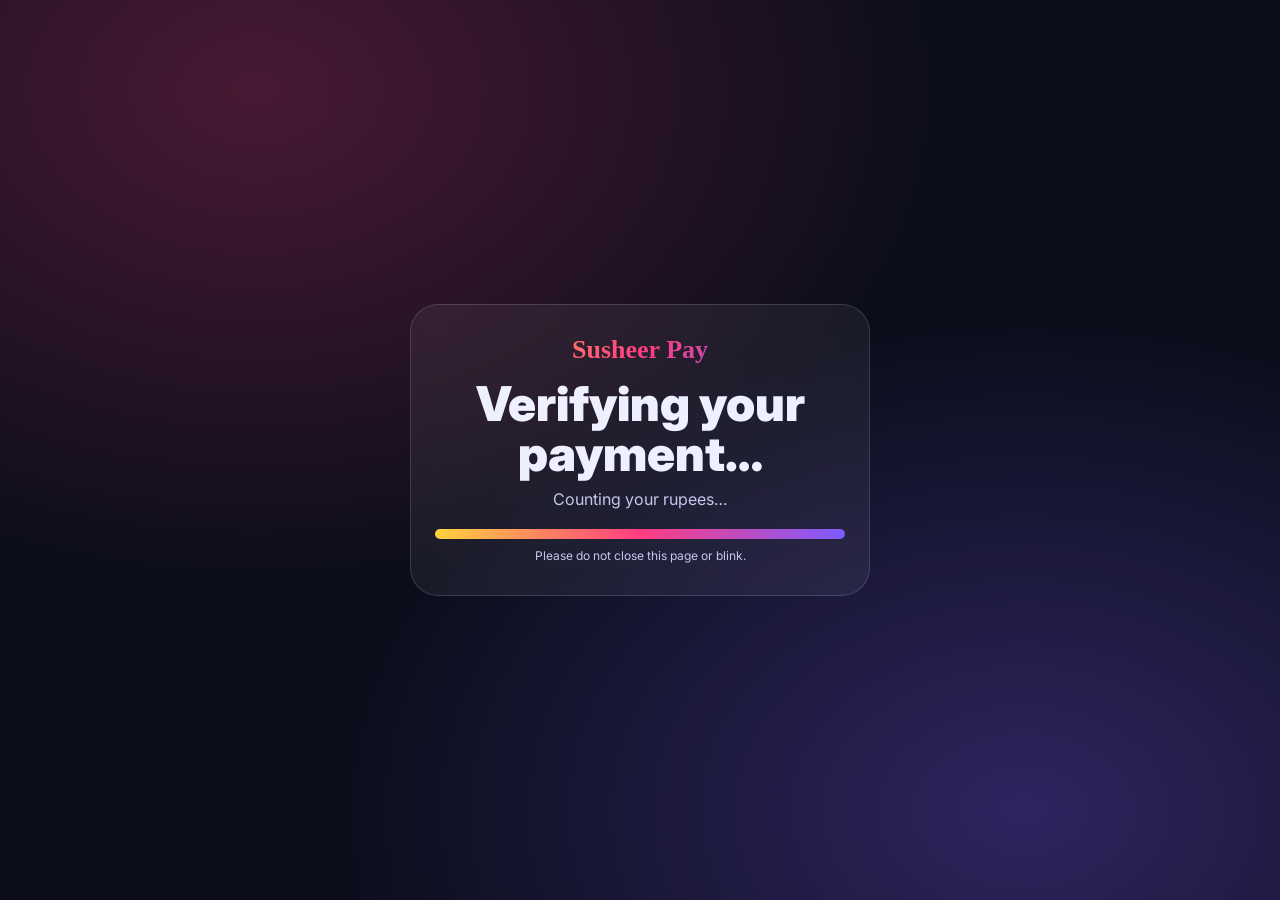
<file: scan.html>
<!DOCTYPE html>
<html lang="en">
<head>
  <meta charset="UTF-8">
  <meta name="viewport" content="width=device-width, initial-scale=1.0">
  <meta name="robots" content="noindex">
  <title>Payment received? — Susheer Pay</title>
  <meta name="theme-color" content="#0b0d1a">
  <link rel="icon" href="assets/mall-main.jpg">
  <link rel="preconnect" href="https://fonts.googleapis.com">
  <link rel="preconnect" href="https://fonts.gstatic.com" crossorigin>
  <link href="https://fonts.googleapis.com/css2?family=Inter:wght@400;600;800;900&display=swap" rel="stylesheet">
  <style>
    *{box-sizing:border-box;margin:0;padding:0}
    body{min-height:100vh;display:grid;place-items:center;padding:20px;font-family:Inter,system-ui,sans-serif;color:#eef0ff;text-align:center;
      background:radial-gradient(700px 500px at 20% 10%,rgba(255,61,129,.25),transparent),radial-gradient(700px 500px at 80% 90%,rgba(124,92,255,.3),transparent),#0b0d1a}
    .card{width:min(460px,100%);padding:30px 24px;border-radius:28px;background:rgba(255,255,255,.06);border:1px solid rgba(255,255,255,.14);backdrop-filter:blur(10px)}
    .logo{font:900 26px Georgia,serif;background:linear-gradient(120deg,#ffd23f,#ff3d81,#7c5cff);-webkit-background-clip:text;background-clip:text;color:transparent}
    h1{font-size:clamp(30px,8vw,48px);font-weight:900;margin:14px 0 8px;line-height:1.05}
    p{color:#c4c8ee;line-height:1.5}
    .bar{height:10px;border-radius:99px;background:rgba(255,255,255,.12);overflow:hidden;margin:18px 0 8px}
    .bar i{display:block;height:100%;width:0;background:linear-gradient(90deg,#ffd23f,#ff3d81,#7c5cff);transition:width 3.2s linear}
    .big{font-size:84px;margin:6px 0}
    .btn{display:inline-block;margin:6px;padding:13px 24px;border-radius:99px;font-weight:800;text-decoration:none;color:#14102b;background:linear-gradient(90deg,#ffd23f,#ff3d81)}
    .btn.g{background:rgba(255,255,255,.12);color:#fff}
    #end{display:none}
  </style>
</head>
<body>
  <main class="card">
    <div class="logo">Susheer Pay</div>
    <section id="load">
      <h1>Verifying your payment…</h1>
      <p id="msg">Connecting to the Susheer Pay mainframe…</p>
      <div class="bar"><i id="fill"></i></div>
      <p style="font-size:12px">Please do not close this page or blink.</p>
    </section>
    <section id="end">
      <div class="big">😂</div>
      <h1>You just got Susheered!</h1>
      <p>You scanned a QR code on a <b>parody</b> payment gateway. Don't worry — no money was taken, no bank was harmed and your savings live to see another day.</p>
      <p style="margin-top:10px">Mr. KK says: "Thank you boss!" (he was napping, but he means it).</p>
      <p style="margin-top:16px"><a class="btn" href="index.html">Back to the mall</a><a class="btn g" href="cart.html">Back to cart</a></p>
    </section>
  </main>
  <script>
    (function () {
      var msgs = ['Connecting to the Susheer Pay mainframe…', 'Counting your rupees…', 'Asking Mr. KK to wake up…', 'Checking if Jagadeesh is still #1…', 'Almost there… almost…'];
      var i = 0, m = document.getElementById('msg');
      setTimeout(function () { document.getElementById('fill').style.width = '100%'; }, 60);
      var t = setInterval(function () { i = (i + 1) % msgs.length; m.textContent = msgs[i]; }, 700);
      setTimeout(function () { clearInterval(t); document.getElementById('load').style.display = 'none'; document.getElementById('end').style.display = 'block'; }, 3500);
    })();
  </script>
</body>
</html>
</file>
